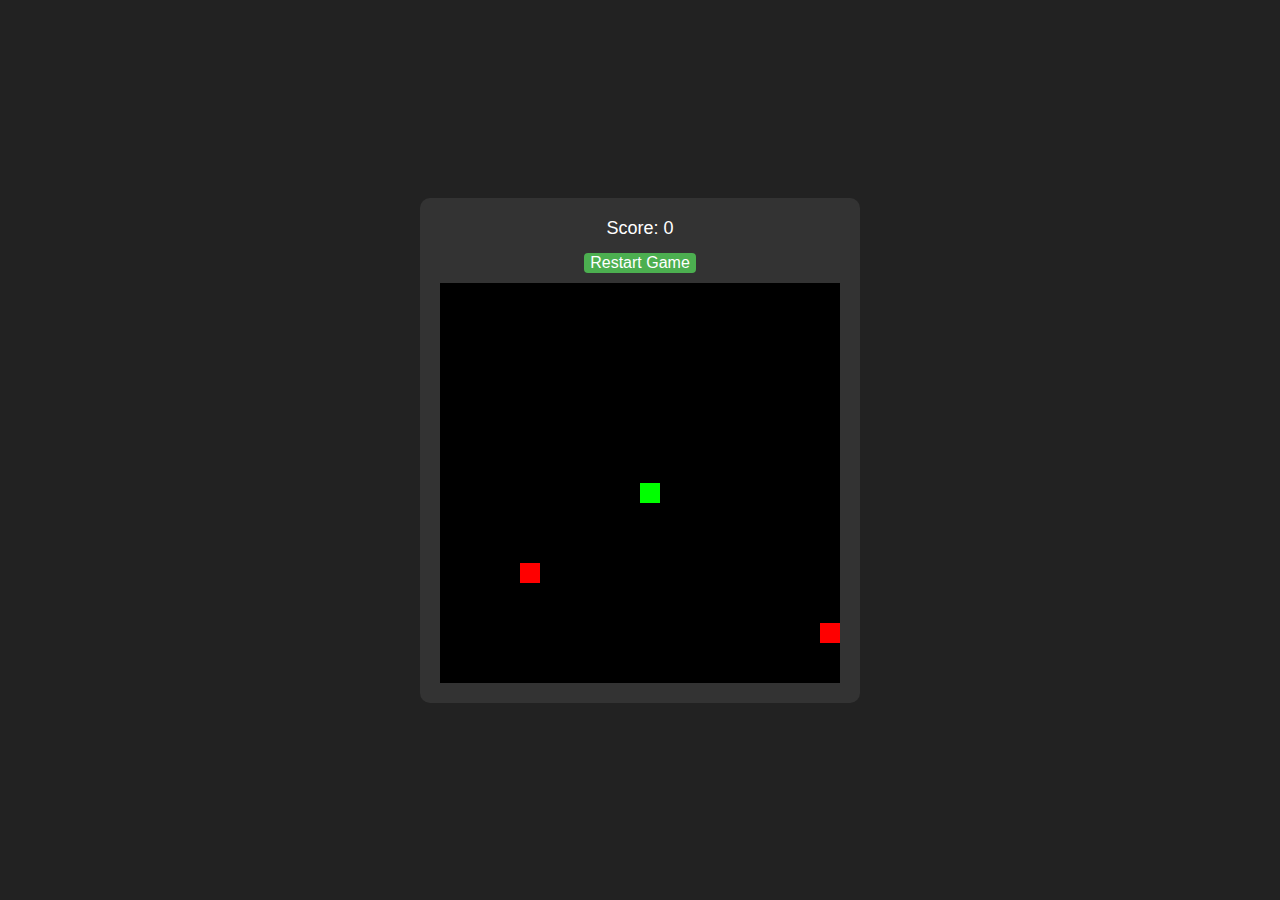
<file: index.html>
<!DOCTYPE html>
<html lang="en">
<head>
  <meta charset="UTF-8">
  <meta name="viewport" content="width=device-width, initial-scale=1.0">
  <title>Snake Game</title>
  <link rel="stylesheet" href="styles.css">
</head>
<body>
  <div id="game-container">
    <div id="score-container">Score: <span id="score">0</span></div>
    <button id="restart-button">Restart Game</button>
    <canvas id="game-board" width="400" height="400"></canvas>
  </div>
  <script src="game.js"></script>
</body>
</html>
</file>
<file: styles.css>
/* Add or modify the following styles in your CSS file */
body {
  display: flex;
  justify-content: center;
  align-items: center;
  height: 100vh;
  margin: 0;
  background-color: #222;
}

#game-container {
  position: relative;
  display: flex;
  flex-direction: column;
  align-items: center;
  background-color: #333;
  padding: 20px;
  border-radius: 10px;
}


#score-container {
  position: relative;
  font-family: Arial, sans-serif;
  font-size: 18px;
  color: #fff;
  margin-bottom: 10px;
}

#restart-button {
  position: relative;
  background-color: #4caf50;
  border: none;
  color: white;
  text-align: center;
  text-decoration: none;
  display: inline-block;
  font-size: 16px;
  margin: 4px 2px;
  cursor: pointer;
  border-radius: 4px;
  margin-bottom: 10px;
}

canvas {
  display: block;
}
</file>
